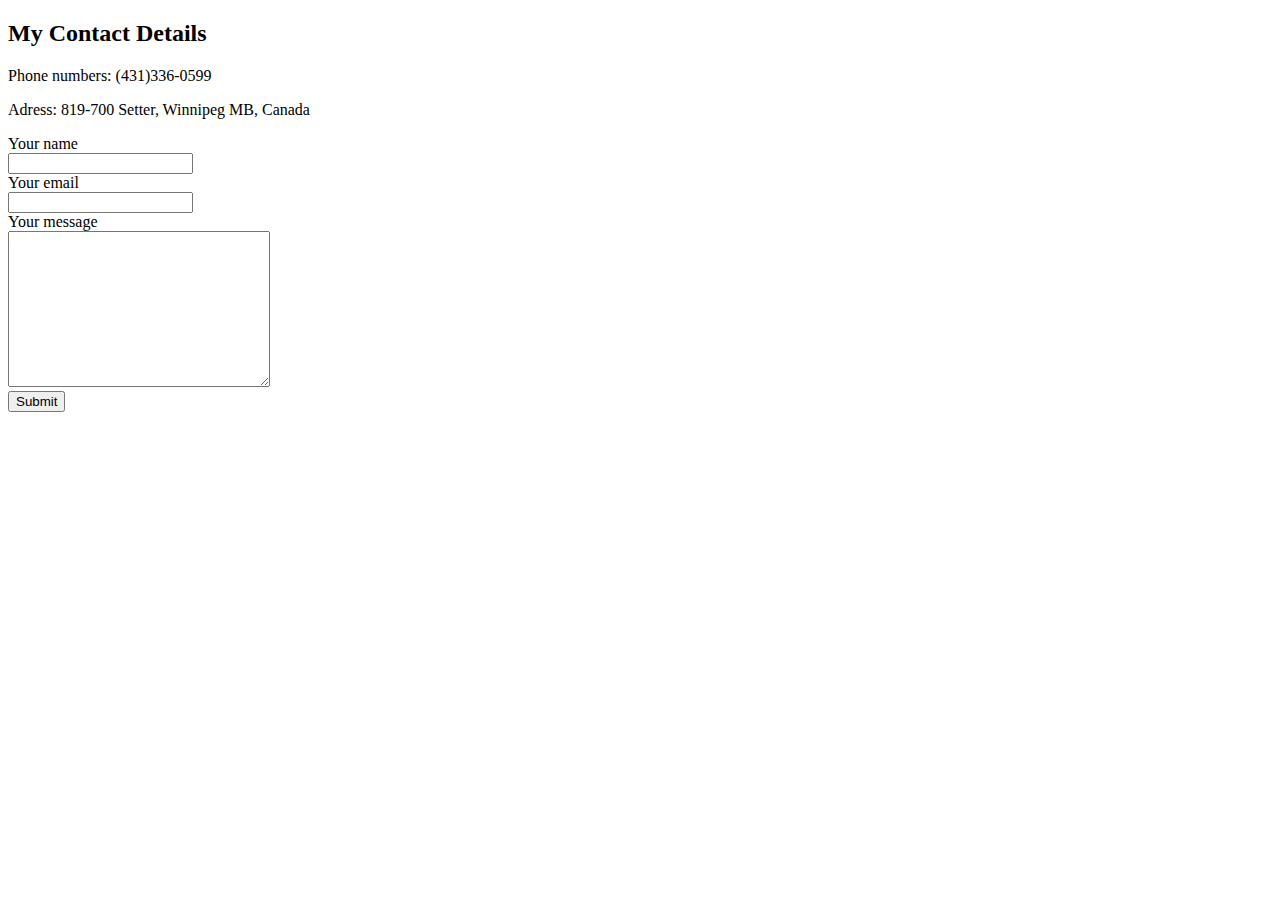
<file: HTML Personal Site/My contacts.html>
<!DOCTYPE html>
<html lang="en">
<head>
    <meta charset="UTF-8">
    <meta name="viewport" content="width=device-width, initial-scale=1.0">
    <title>My contacts</title>
    <link rel="stylesheet" href="C:\Users\iuriia\Desktop\for new computer\Web Development\HTML Personal Site\CSS\css\stylee.css">
</head>
<body>
    <h2>My Contact Details</h2>
    <p>Phone numbers: (431)336-0599</p>
    <p>Adress: 819-700 Setter, Winnipeg MB, Canada </p>
    <form action="mailto:artcybashev@gmail.com" method="post" enctype="text/plain">
    <label>Your name</label><br>
    <input type="text"name="Your name"><br>
    <label>Your email</label><br>
    <input type="email" name="Your email" ><br> 
    <label>Your message</label><br>
    <textarea name="Your message" cols="30" rows="10"></textarea><br>
    <input type="submit">
    </form>
</body>
</html>
</file>
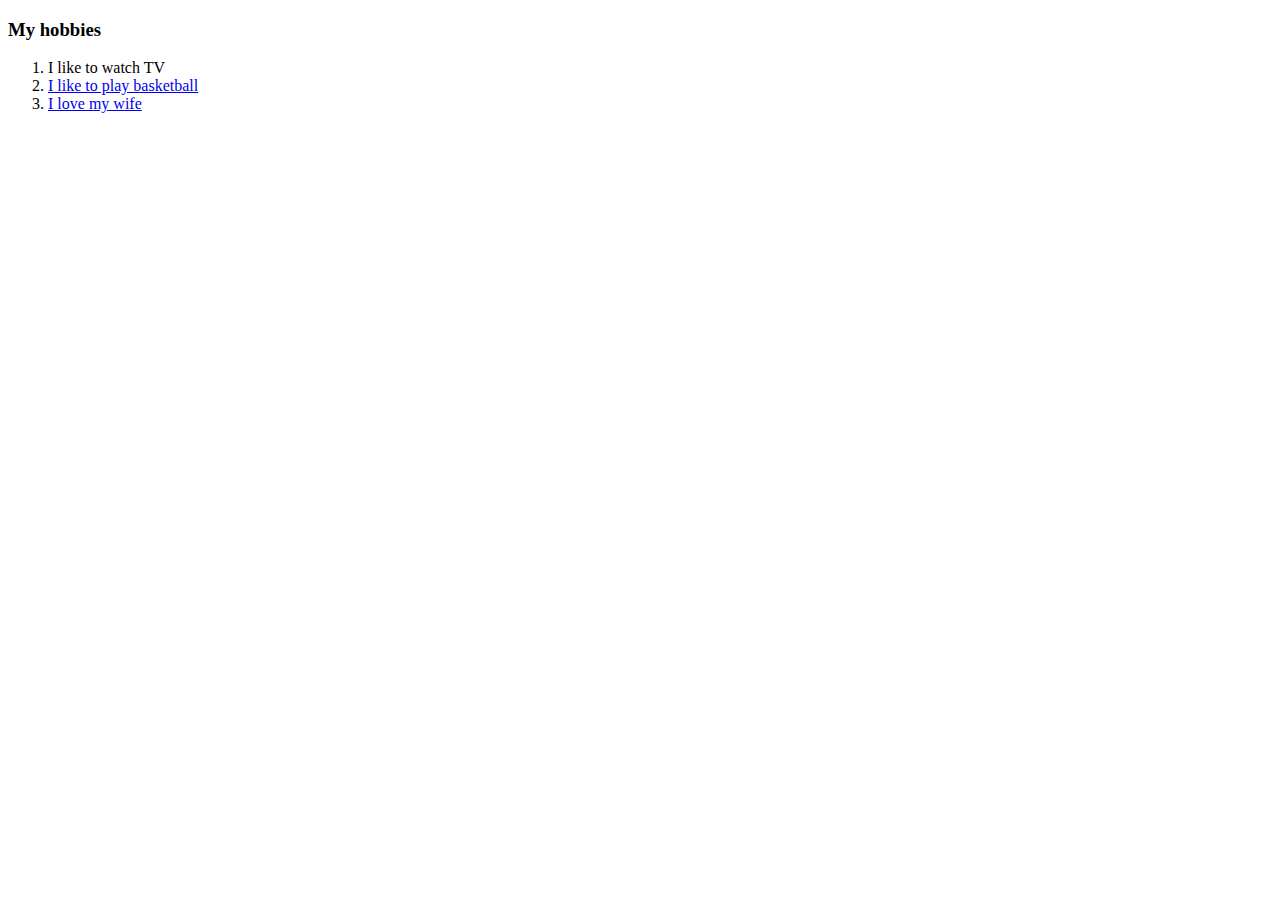
<file: HTML Personal Site/My Hobbies.html>
<!DOCTYPE html>
<html lang="en">
<head>
    <meta charset="UTF-8">
    <meta name="viewport" content="width=device-width, initial-scale=1.0">
    <title>My bobbies</title>
    <link rel="stylesheet" href="C:\Users\iuriia\Desktop\for new computer\Web Development\HTML Personal Site\CSS\css\stylee.css">
</head>
<body>
    <h3>My hobbies</h3>
    <ol>
        <li>I like to watch TV</li>
        <li><a href=https://www.basketballmanitoba.ca>I like to play basketball</a></li>
        <li><a href="C:\Users\iuriia\Desktop\for new computer\Web Development\HTML Personal Site\Images\My wife.jpg">I love my wife</a> </li>
    </ol>    
</body>
</html>
</file>
